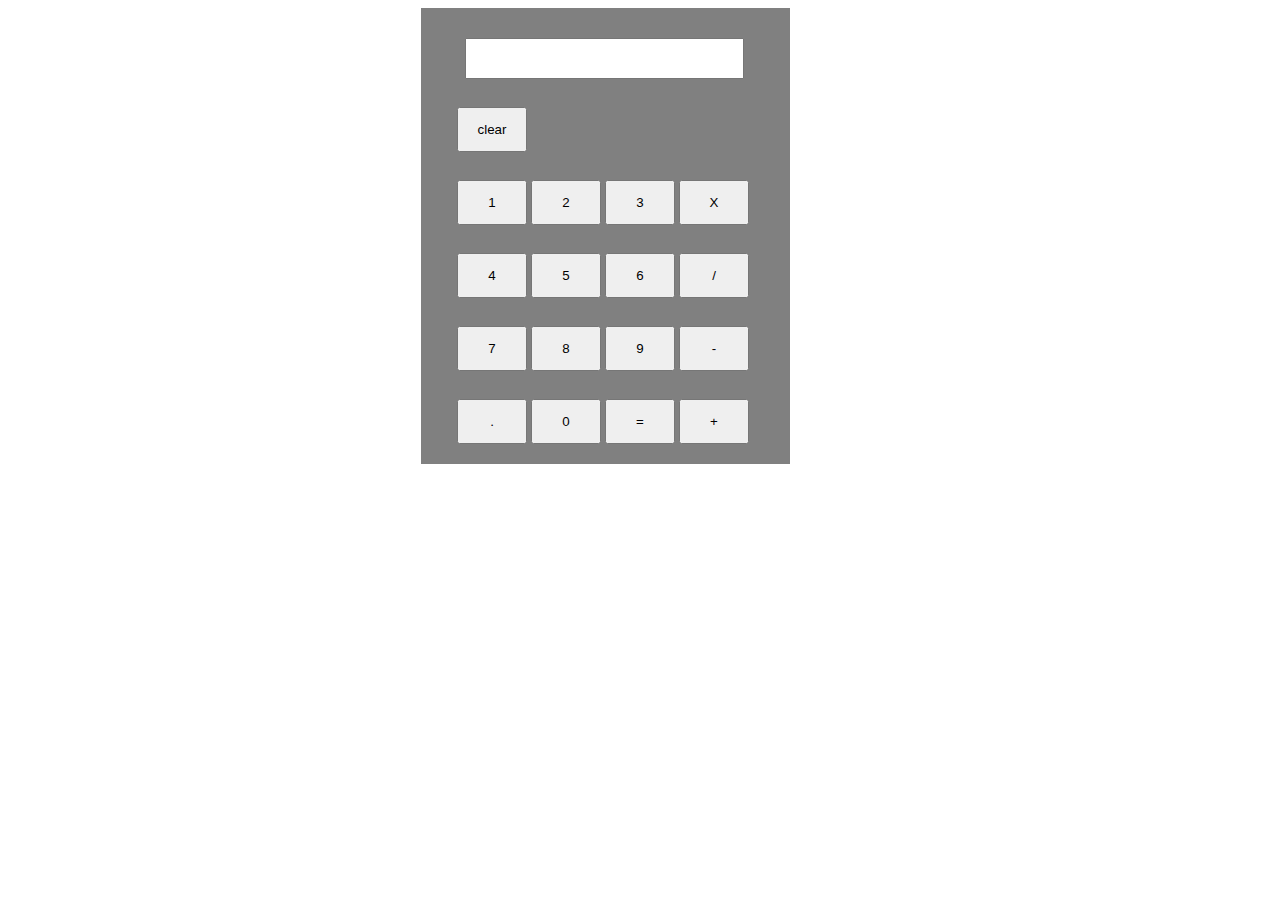
<file: calculator/cal.html>
<!DOCTYPE html>
<html lang="en">
<head>
    <meta charset="UTF-8">
    <meta http-equiv="X-UA-Compatible" content="IE=edge">
    <meta name="viewport" content="width=device-width, initial-scale=1.0">
    <title>Document</title>
    <link rel="stylesheet" href="style.css">
</head>
<body>
    <div class="page">
        <div class="calculator-body">
            <div > <input id="display" type="text"></div>
            <div class="row">
            <button class="btn" onclick="calc('c')">clear</button>
            </div>
            <div class="row">
                <button class="btn" onclick="calc(1)">1</button>
                <button  class="btn" onclick="calc(2)">2</button>
                <button  class="btn" onclick="calc(3)">3</button>
                <button  class="btn" onclick="calc('*')">X</button>
            </div>
            <div class="row">
                <button class="btn" onclick="calc(4)">4</button>
                <button  class="btn" onclick="calc(5)">5</button>
                <button  class="btn" onclick="calc(6)">6</button>
                <button  class="btn" onclick="calc('/')">/</button>
            </div> 
            <div class="row">
                <button class="btn" onclick="calc(7)">7</button>
                <button  class="btn" onclick="calc(8)">8</button>
                <button  class="btn" onclick="calc(9)">9</button>
                <button  class="btn" onclick="calc('-')">-</button>
            </div>
            <div class="row">
                <button class="btn" onclick="calc('.')">.</button>
                <button  class="btn" onclick="calc(0)">0</button>
                <button  class="btn" onclick=" dis()">=</button>
                <button  class="btn" onclick="calc('+')">+</button>
            </div>




        </div>
    </div>
    <script src="program.js"></script>
    
</body>
</html>
</file>
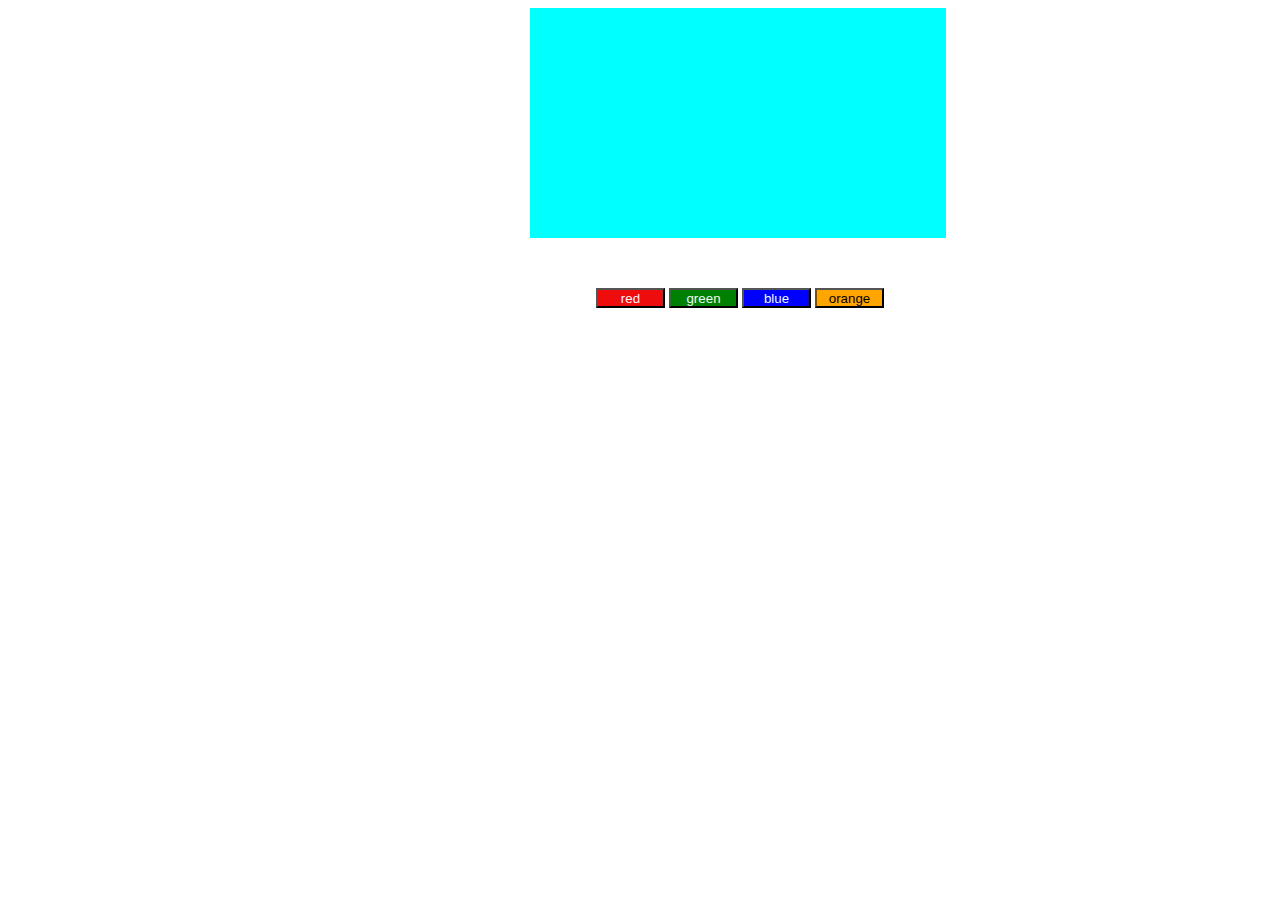
<file: javascript/demo2.html>
<!DOCTYPE html>
<html lang="en">

<head>
    <meta charset="UTF-8">
    <meta http-equiv="X-UA-Compatible" content="IE=edge">
    <meta name="viewport" content="width=device-width, initial-scale=1.0">
    <title>Document</title>
    <style>
        #display {
            width: 416px;
            height: 230px;
            background-color: aqua;
            margin-left: 522px
        }

        .button {
            width: 69px;
            height: 20px;

        }

        #button_red {
            background-color: rgb(238, 12, 12);
            color: aliceblue;
        }

        #button_green {
            background-color: green;
            color: aliceblue;
        }

        #button_blue {
            background-color: blue;
            color: aliceblue;
        }

        #button_orange {
            background-color: orange;
        }

        .color_div {
            padding-left: 588px;
            padding-top: 50px;
        }
        #display:hover{
            background-color: aqua;
        }
    </style>
</head>

<body>
    <div id="display"></div>
    <div class="color_div">
        <button class="button" id="button_red" onclick="display('red')">red</button>
        <button class="button" id="button_green" onclick="display('green')">green</button>
        <button class="button" id="button_blue" onclick="display('blue')">blue</button>
        <button class="button" id="button_orange" onclick="display('orange')">orange</button>
    </div>

</body>
<script>
    function display(color) {
        document.getElementById("display").style.backgroundColor = color

    }
</script>

</html>
</file>
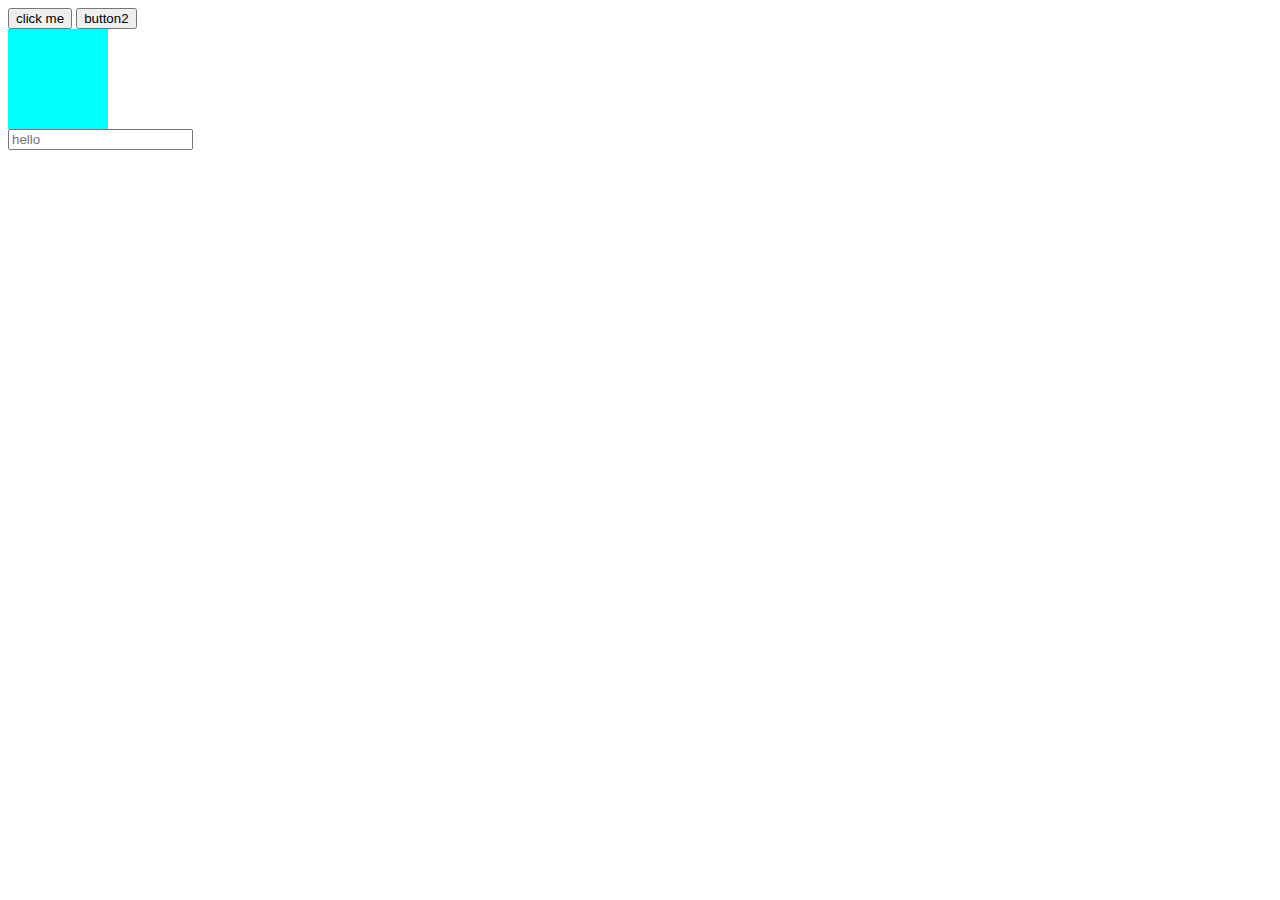
<file: jquery/jindex.html>
<!DOCTYPE html>
<html lang="en">
<head>
    <meta charset="UTF-8">
    <meta http-equiv="X-UA-Compatible" content="IE=edge">
    <meta name="viewport" content="width=device-width, initial-scale=1.0">
    <title>Document</title>

</head>
<body>
    <button id="btn"> click me</button>
    <button id="btn2">button2</button>
    <div id="div1" style="width:100px;height:100px;background-color: aqua;"></div>
    <input type="text" id="check" placeholder="hello">
    <label  style="display:none" id="label1"> enter minimum 5 character</label>
    
        <script src="https://code.jquery.com/jquery-3.6.4.js" integrity="sha256-a9jBBRygX1Bh5lt8GZjXDzyOB+bWve9EiO7tROUtj/E=" crossorigin="anonymous"></script> 
    <script>
        $(document).ready(function(){
            $("#btn2").click(function(){
                $("#div1").slideToggle(3000)

            })
            $("#check").blur(function(){
                var text=$(this).val()
                console.log(text.length)
                if(text.length<5)
                {
                    $("#label1").show()
                }else
                $("#label1").hide()
              
                
           
            })
        })
       /* $(document).ready(function(){
             $("#btn").click(function(){
                
             })
            
             $("#btn").click(function(){
               $(this).css({"height":"100px"})
               $(this).css({"background":"yellow"})
               $(this).css({"width":"100px"})
               $("#btn2").css({"background-color":"cyan"})
              


             })
             $("#btn2").click(function(){
                $("#btn").css({"background":"green"
                    
                })
             })
        })*/
    </script>
</body>

</html>
</file>
<file: calculator/style.css>
.calculator-body{

    width: 369px;
    height: 456px;
    background-color: gray;
    margin-left: 413px;

}
#display{
    height: 35px;
    width: 271px;
    margin-left: 44px;
    margin-top: 30px;
    pointer-events: none;

}
.row{
    margin-left: 36px;
    margin-top: 28px;
}
.btn{
    width: 70px;
    height: 45px;
}
</file>
